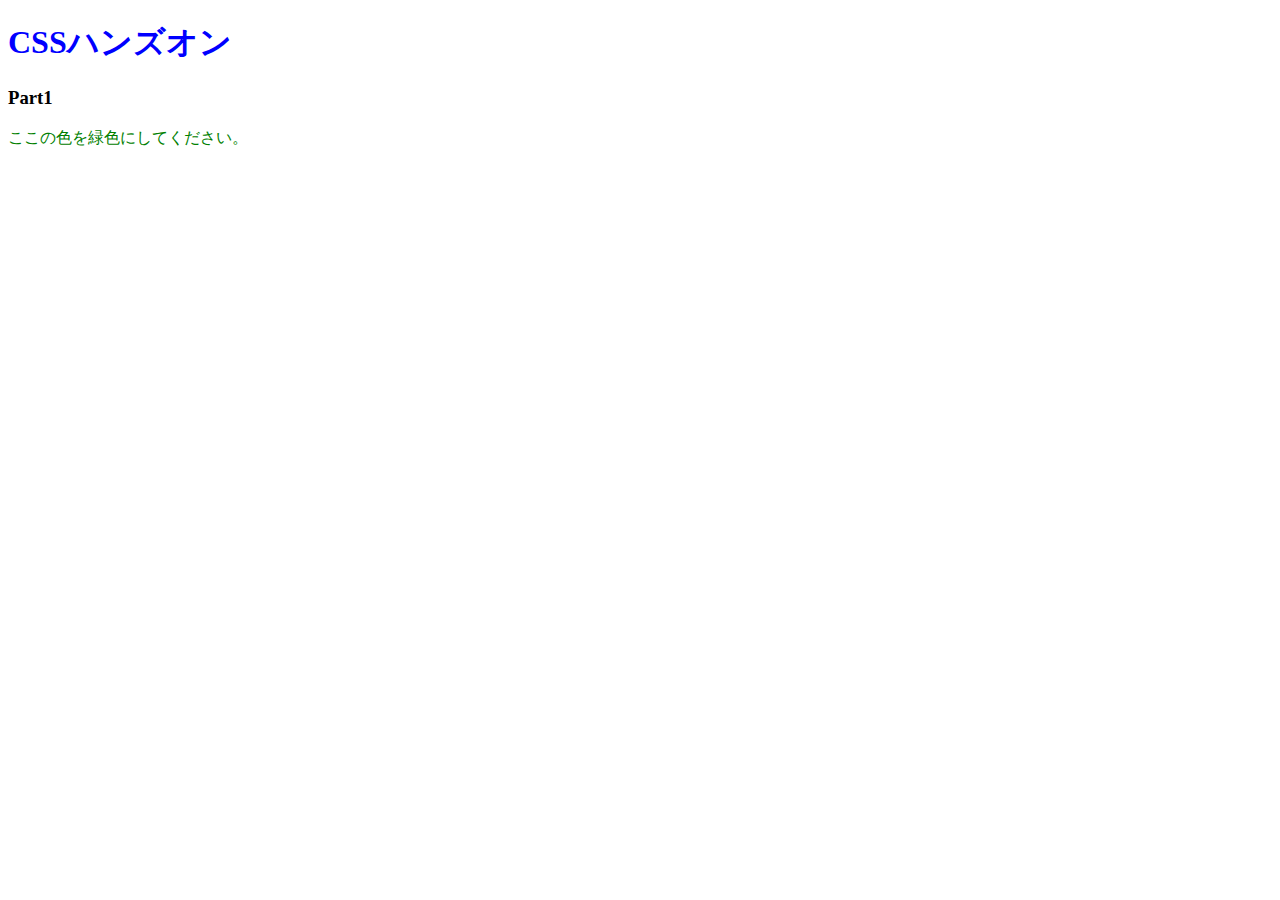
<file: 01.CSSの基本を知ろう/index.html>
<!DOCTYPE html>
<html lang="ja">
<head>
  <meta charset="UTF-8" />
  <!-- ここにstyles.cssを適用するコードを記述 -->
  <link rel="stylesheet" href="styles.css">
  <title>Document</title>
</head>
<body>
  <h1>CSSハンズオン</h1>
  <h3>Part1</h3>
  <p>ここの色を緑色にしてください。</p>
</body>
</html>
</file>
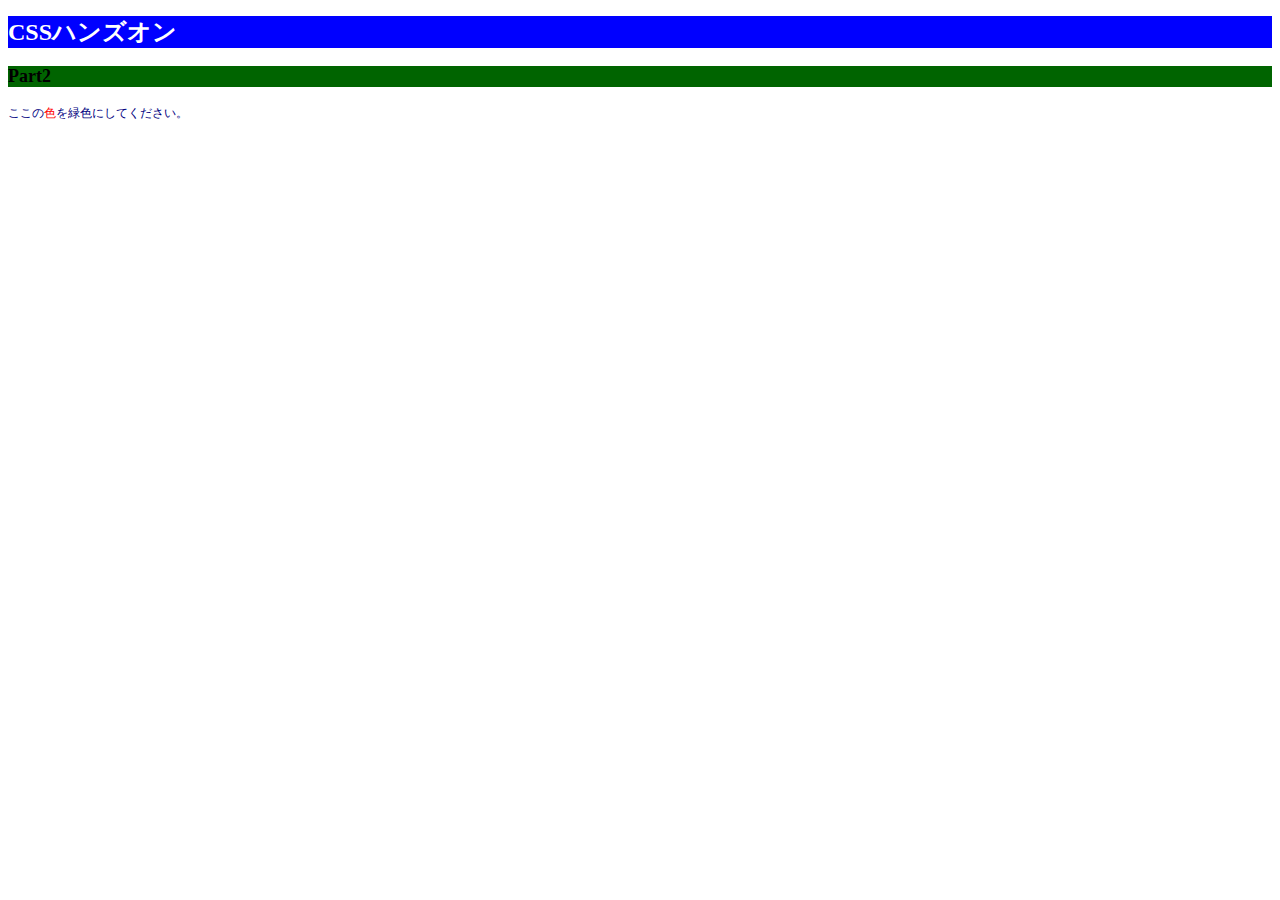
<file: 02.色やサイズを変更してみよう/index.html>
<!DOCTYPE html>
<html lang="ja">
<head>
  <meta charset="UTF-8" />
  <!-- ここにstyles.cssを適用するコードを記述 -->
  <link rel="stylesheet" href="styles.css">
  <title>Document</title>
</head>
<body>
  <h1>CSSハンズオン</h1>
  <h3>Part2</h3>
  <!-- 「色」にのみCSSを適用するために編集 -->
  <p>ここの<span>色</span>を緑色にしてください。</p>
</body>
</html>
</file>
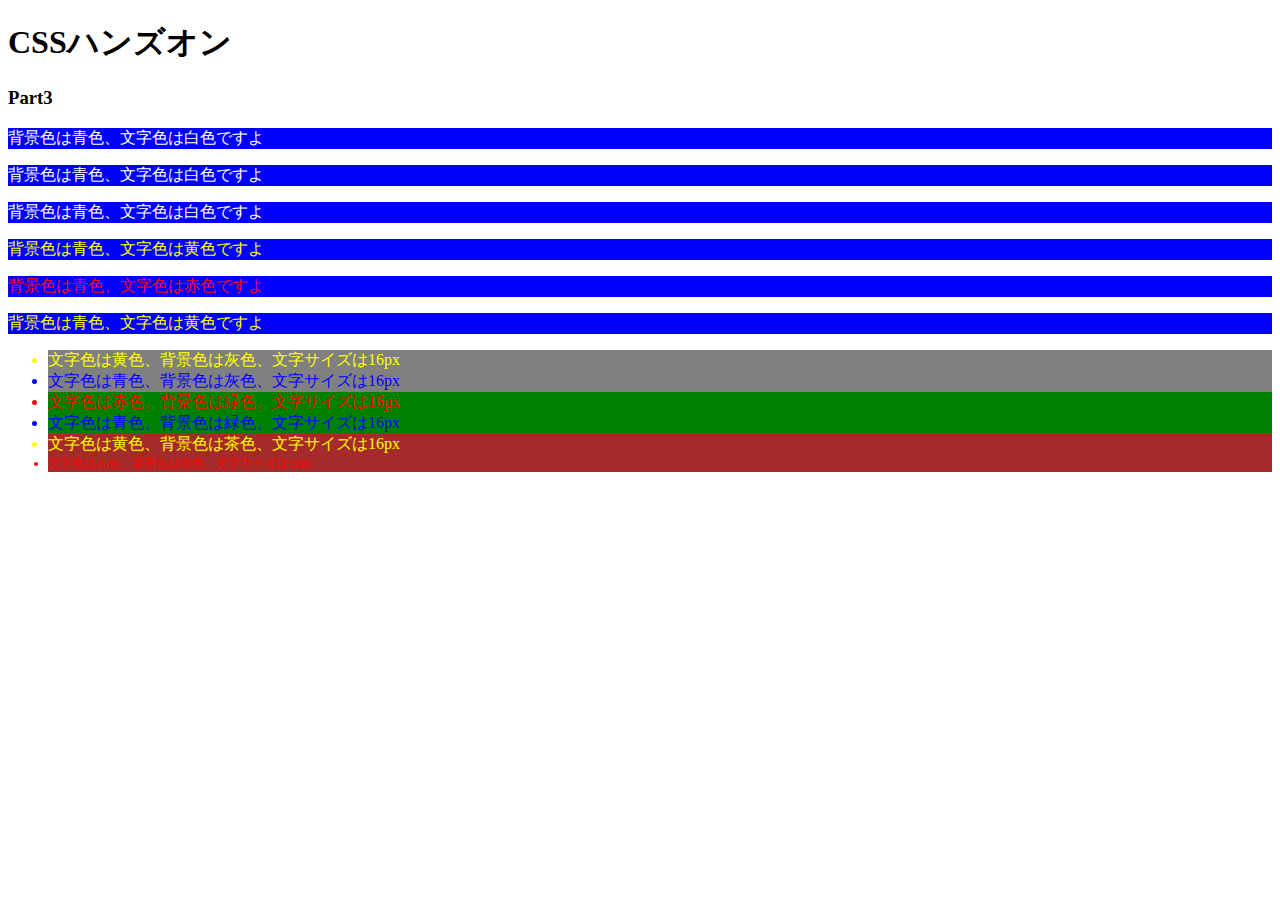
<file: 03.id属性とclass属性/index.html>
<!DOCTYPE html>
<html lang="ja">
<head>
  <meta charset="UTF-8" />
  <link rel="stylesheet" href="styles.css" />
  <title>Document</title>
</head>
<body>
  <h1>CSSハンズオン</h1>
  <h3>Part3</h3>
  <p class="white">背景色は青色、文字色は白色ですよ</p>
  <p class="white">背景色は青色、文字色は白色ですよ</p>
  <p class="white"> 背景色は青色、文字色は白色ですよ</p>
  <p class="yellow "> 背景色は青色、文字色は黄色ですよ</p>
  <p id="red" >背景色は青色、文字色は赤色ですよ</p>
  <p class="yellow "> 背景色は青色、文字色は黄色ですよ</p>
  <ul>
    <li class="yellow back-gray ">文字色は黄色、背景色は灰色、文字サイズは16px</li>
    <li class="blue back-gray">文字色は青色、背景色は灰色、文字サイズは16px</li>
    <li class="red back-green">文字色は赤色、背景色は緑色、文字サイズは16px</li>
    <li class="blue back-green">文字色は青色、背景色は緑色、文字サイズは16px</li>
    <li class="yellow back-brown">文字色は黄色、背景色は茶色、文字サイズは16px</li>
    <li class="red back-brown " id="small">文字色は赤色、背景色は茶色、文字サイズは12px</li>
  </ul>
</body>
</html>
</file>
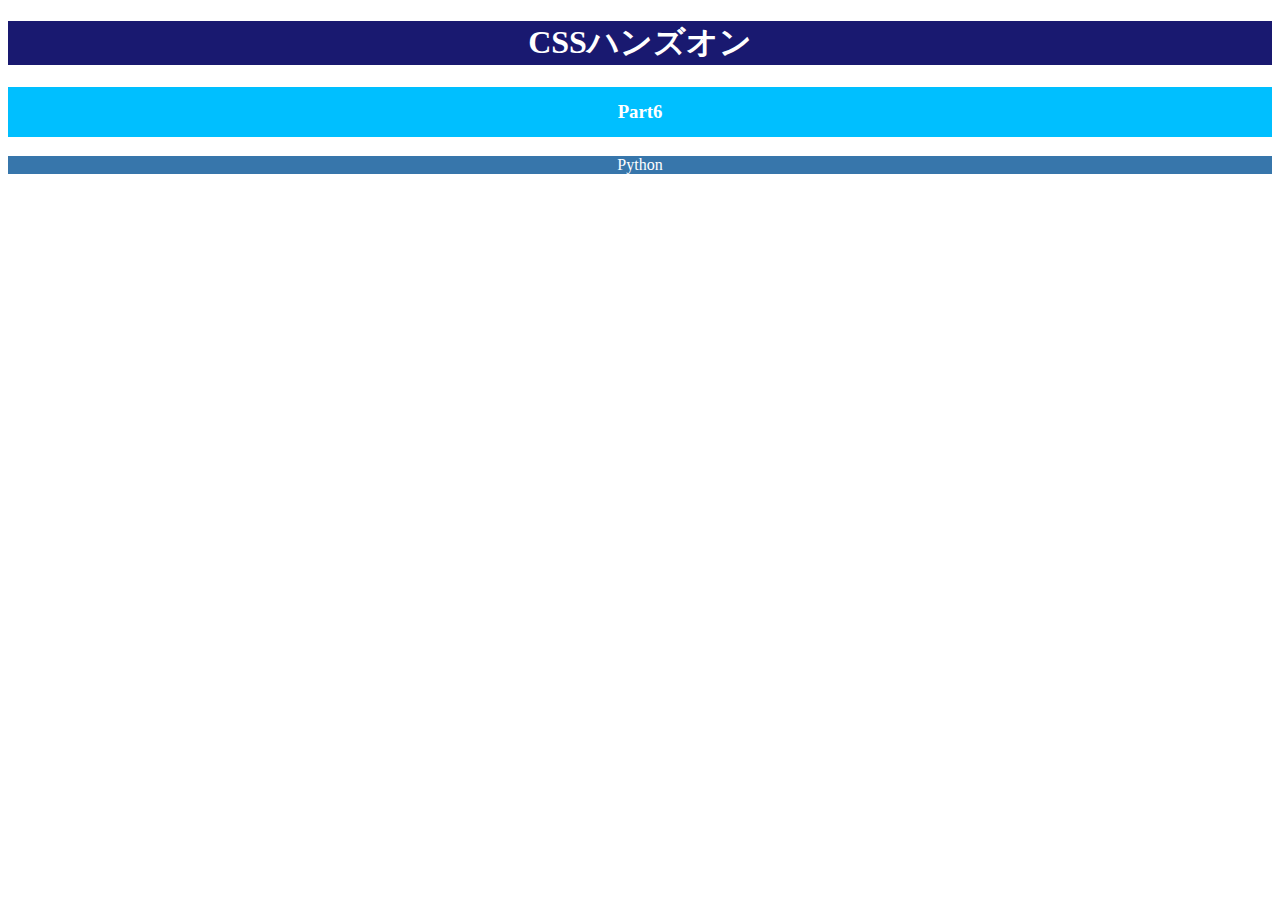
<file: 06.テキストの配置と太さを学ぼう/index.html>
<!DOCTYPE html>
<html lang="ja">
<head>
  <meta charset="UTF-8" />
  <link rel="stylesheet" href="styles.css" />
  <title>Document</title>
</head>
  <body>
    <h1>CSSハンズオン</h1>
    <div>
      <h3>Part6</h3>
    </div>
    <p>Python</p>
</body>
</html>
</file>
<file: 01.CSSの基本を知ろう/styles.css>
/* h1要素の文字色を青色で宣言 */
h1{
    color: blue;
}
/* p要素の文字色を緑色で宣言 */
p{
    color: green;
}
</file>
<file: 02.色やサイズを変更してみよう/styles.css>
/* html要素の文字サイズを宣言 */
html {
    font-size: 24px;
}
/* h1要素の文字色、背景色、文字サイズを宣言 */
h1{
    color: white;
    background-color: blue;
    font-size: 1rem;
}
/* h3要素の背景色、文字サイズを宣言 */
h3{
    background-color: rgb(0,100,0);
    font-size: 0.75rem;
}
/* p要素の文字色、文字色、文字サイズを宣言 */
p {
    color: #000080;
    font-size: 0.5rem;
}
/* 「色」の文字色を宣言 */
span {
    color: red;
}
</file>
<file: 03.id属性とclass属性/styles.css>
/* 6つのp要素に適用するスタイルを宣言 */
p{
    background-color: blue;
}

.white{
    color: white;
}
#red {
    color: red;
}
.yellow{
    color: yellow;
}
/* 6つのli要素に適用するスタイルを宣言 */
li {
    font-size: 16px;
}
.yellow {
    color: yellow;
}
.back-gray {
    background-color: gray;
}
.blue {
    color: blue;
}
.red {
    color: red;
}
.back-brown {
    background-color: brown;
}
.back-green {
    background-color: green;
}
#small {
    font-size: 12px;
}
</file>
<file: 06.テキストの配置と太さを学ぼう/styles.css>
/* h1要素に適用するスタイル */
h1{
    font-size: 32px;
    color: white;
    background-color: midnightblue;
    text-align: center;
}
/* h3要素に適用するスタイル */
h3{
    color: white;
    background-color: deepskyblue;
    line-height: 50px;
    text-align: center;
}
/* p要素に適用するスタイル */
p{
    color: white;
    background-color:#3776AB ;
    text-align: center;
}
</file>
